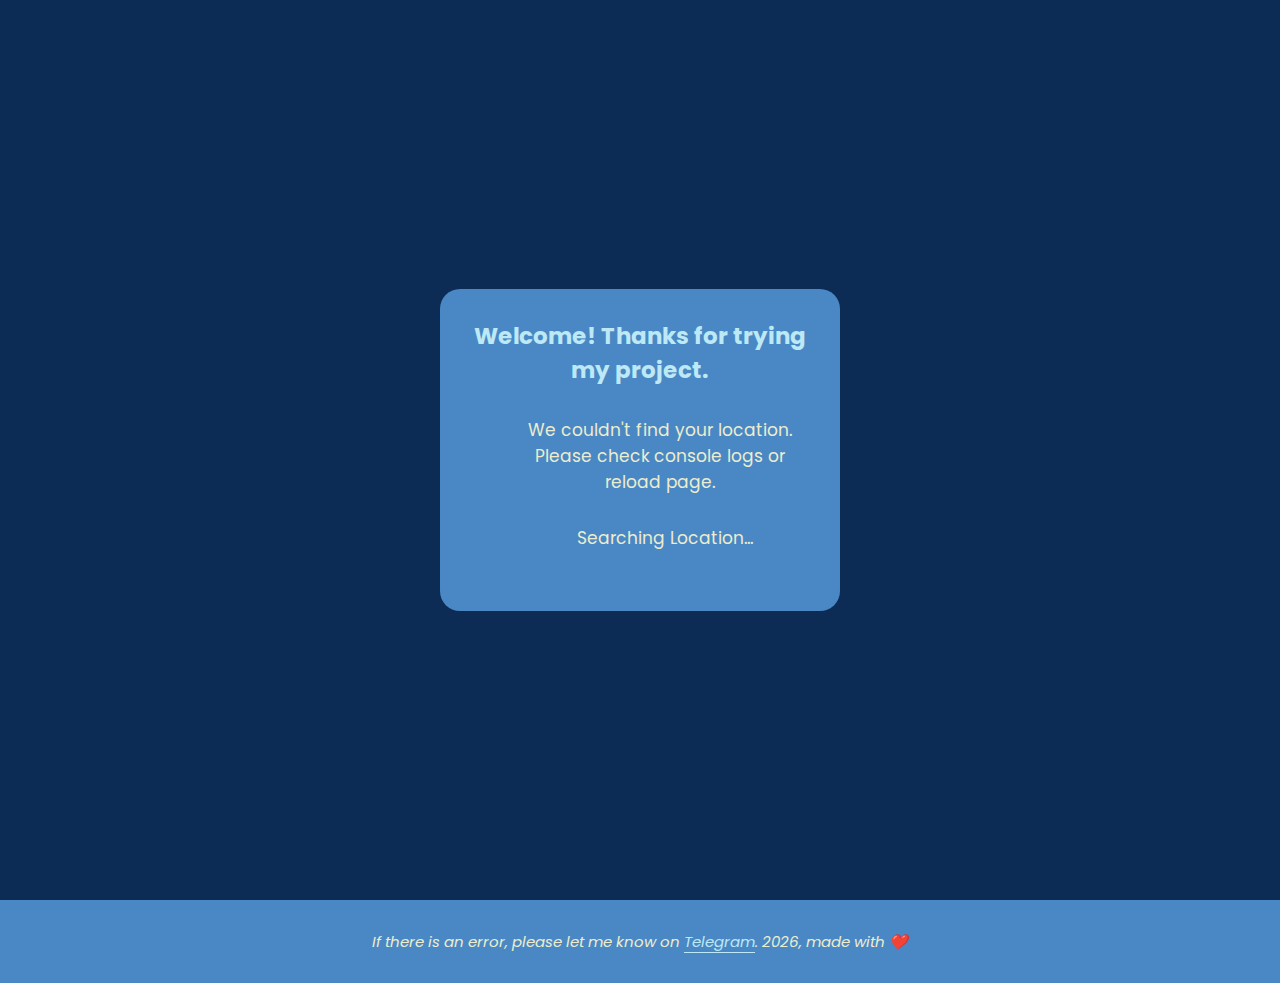
<file: outfit-ideas/index.html>
<!doctype html>
<html lang="tr">
<head>
    <meta charset="UTF-8">
    <meta name="viewport" content="width=device-width, initial-scale=1.0">
    <title>Weather and Outfit Ideas</title>
    <link rel="stylesheet" href="main.css">
    <link rel="stylesheet" href="https://cdnjs.cloudflare.com/ajax/libs/font-awesome/6.5.1/css/all.min.css" 
    integrity="sha512-DTOQO9RWCH3ppGqcWaEA1BIZOC6xxalwEsw9c2QQeAIftl+Vegovlnee1c9QX4TctnWMn13TZye+giMm8e2LwA==" crossorigin="anonymous" 
    referrerpolicy="no-referrer" />
</head>
<body>
    <div class="main">
    <div class="card">
        <h1>Welcome! Thanks for trying my project.</h1>
        <i class="fa-solid fa-house"></i><p id="location"></p>
        <i class="fa-solid fa-cloud"></i><p id="weather"></p>
        <!-- result -->
        <p id="result"></p>
    </div>
    </div>
    <footer>
        If there is an error, please let me know on <a target="_blank" href="https://t.me/ceseet">Telegram</a>. 2026, made with ❤️
    </footer>
<script src="script.js" defer></script>
</body>
</html>
</file>
<file: outfit-ideas/main.css>
@import url('https://fonts.googleapis.com/css2?family=Poppins:wght@500&display=swap');
:root {
    --bg-clr: #0C2C55;
    --font-clr: #EDEDCE;
    --secondary-font: #BDE8F5;
    --blue-sub: #4988C4;
}
* {
    box-sizing: border-box;
    padding: 0;
    margin: 0;
}
body {
    font-family: "Poppins", sans-serif;
    background-color: var(--bg-clr);
    color: var(--font-clr);
    text-align: center;
}
.main {
    display: grid;
    justify-content: center;
    gap: 1rem;
    height: 100vh;
    background-color: transparent;
    width: 100%;
    align-items: center;
}
.card {
    margin: 30px;
    max-width: 400px;
    background-color: var(--blue-sub);
    padding: 30px;
    display: grid;
    gap: 30px;
    grid-template-columns: auto 1fr;
    align-items: center;
    border-radius: 20px;
}
.card h1 {
    font-size: 23px;
    grid-column: 1/-1;
    color: var(--secondary-font);
    overflow-wrap: break-word;
}
.card i {
    font-size: 17px;
    margin-right: 10px;
    color: var(--secondary-font);
    display: inline;
}
.card p {
    font-size: 17px;
}
#weather {
    text-transform: capitalize;
}
#result {
    grid-column: 1/-1;
    overflow-wrap: break-word;
}
footer {
    background-color: var(--blue-sub);
    color: var(--font-clr);
    font-size: 15px;
    width: 100%;
    padding: 30px;
    font-style: italic;
}
footer a {
    text-decoration: none;
    border-bottom: 1px solid var(--secondary-font);
    color: var(--secondary-font);
}
</file>
